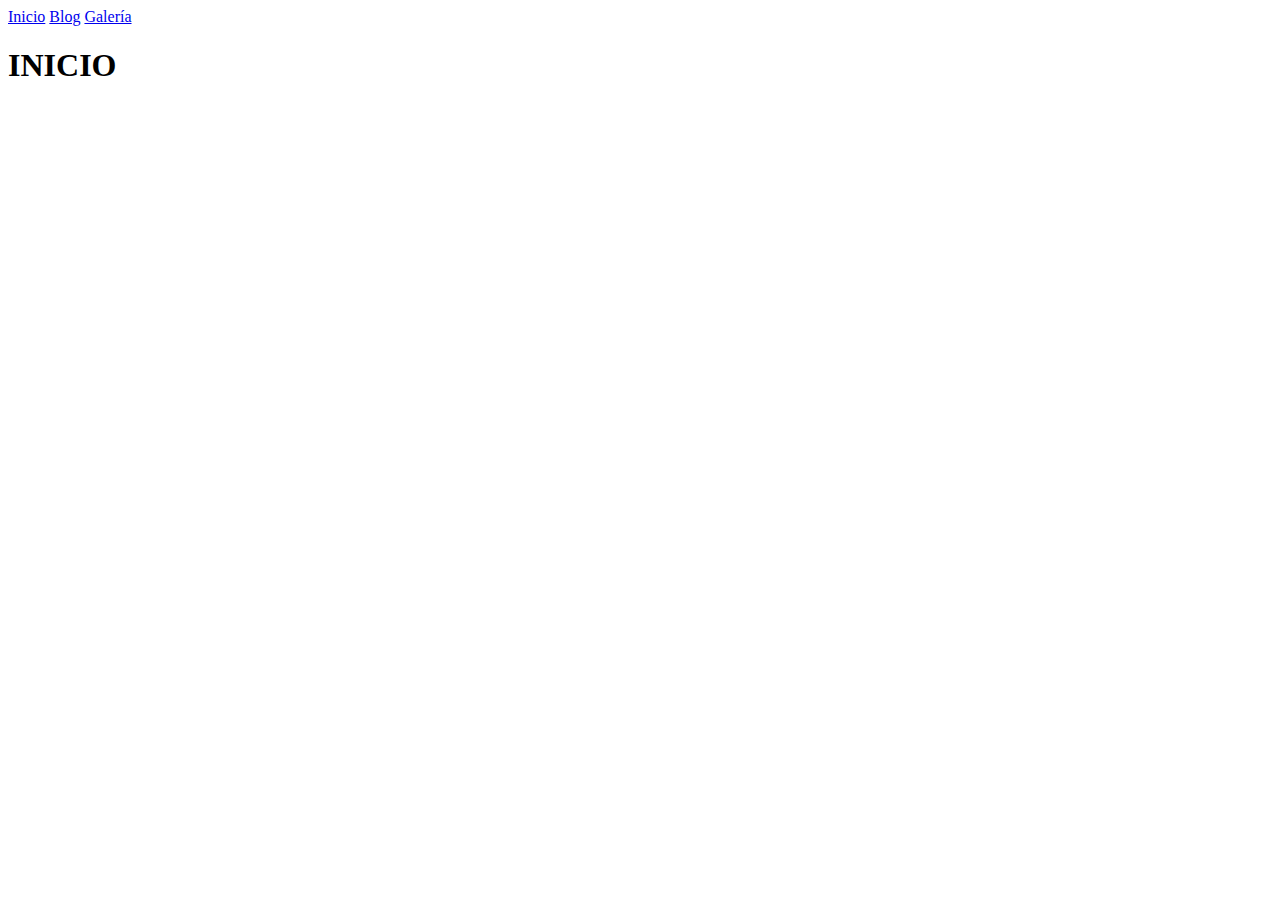
<file: 4-enlaces/index.html>
<!DOCTYPE html>
<html lang="en">
<head>
    <meta charset="UTF-8">
    <meta name="viewport" content="width=device-width, initial-scale=1.0">
    <title>Rutas y enlaces</title>
</head>
<body>
    <header> 
        <nav> 
          <a href="index.html">Inicio</a>
          <a href="blog/blog.html">Blog</a>
          <a href="galeria.html">Galería</a>
        </nav>
      </header>
      
      <h1>INICIO</h1>
</body>
</html>
</file>
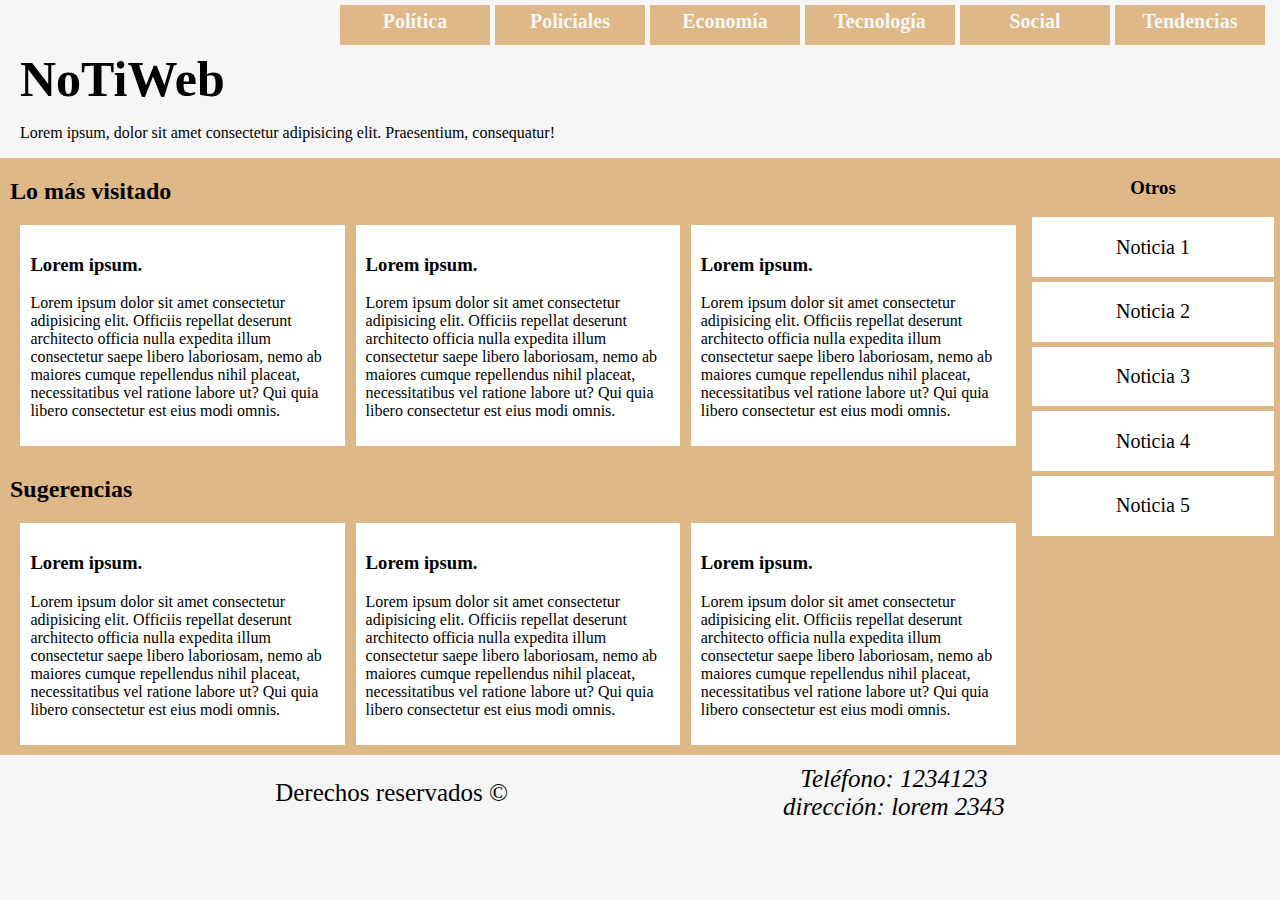
<file: first-web/index.html>
<!DOCTYPE html>
<html lang="en">
  <head>
    <meta charset="UTF-8" />
    <meta name="viewport" content="width=device-width, initial-scale=1.0" />
    <title>Web de Noticias</title>
    <link rel="stylesheet" href="style.css" />
  </head>
  <body>
    <nav >
      <a href="#">Política</a>
      <a href="#">Policiales</a>
      <a href="#">Economía</a>
      <a href="#">Tecnología</a>
      <a href="#">Social</a>
      <a href="#">Tendencias</a>
    </nav>
    <header>
      <h1>NoTiWeb</h1>
      <p>
        Lorem ipsum, dolor sit amet consectetur adipisicing elit. Praesentium,
        consequatur!
      </p>
    </header>

    <div class="container-main">
      <div class="container-content">
        <h2>Lo más visitado</h2>
        <main>
          <section class="content-news">
            <article>
              <h3>Lorem ipsum.</h3>
              <p>
                Lorem ipsum dolor sit amet consectetur adipisicing elit.
                Officiis repellat deserunt architecto officia nulla expedita
                illum consectetur saepe libero laboriosam, nemo ab maiores
                cumque repellendus nihil placeat, necessitatibus vel ratione
                labore ut? Qui quia libero consectetur est eius modi omnis.
              </p>
            </article>

            <article>
              <h3>Lorem ipsum.</h3>
              <p>
                Lorem ipsum dolor sit amet consectetur adipisicing elit.
                Officiis repellat deserunt architecto officia nulla expedita
                illum consectetur saepe libero laboriosam, nemo ab maiores
                cumque repellendus nihil placeat, necessitatibus vel ratione
                labore ut? Qui quia libero consectetur est eius modi omnis.
              </p>
            </article>

            <article>
              <h3>Lorem ipsum.</h3>
              <p>
                Lorem ipsum dolor sit amet consectetur adipisicing elit.
                Officiis repellat deserunt architecto officia nulla expedita
                illum consectetur saepe libero laboriosam, nemo ab maiores
                cumque repellendus nihil placeat, necessitatibus vel ratione
                labore ut? Qui quia libero consectetur est eius modi omnis.
              </p>
            </article>
          </section>
        </main>
        <h2>Sugerencias</h2>
        <section class="content-news">
          
          <article>
            <h3>Lorem ipsum.</h3>
            <p>
              Lorem ipsum dolor sit amet consectetur adipisicing elit. Officiis
              repellat deserunt architecto officia nulla expedita illum
              consectetur saepe libero laboriosam, nemo ab maiores cumque
              repellendus nihil placeat, necessitatibus vel ratione labore ut?
              Qui quia libero consectetur est eius modi omnis.
            </p>
          </article>

          <article>
            <h3>Lorem ipsum.</h3>
            <p>
              Lorem ipsum dolor sit amet consectetur adipisicing elit. Officiis
              repellat deserunt architecto officia nulla expedita illum
              consectetur saepe libero laboriosam, nemo ab maiores cumque
              repellendus nihil placeat, necessitatibus vel ratione labore ut?
              Qui quia libero consectetur est eius modi omnis.
            </p>
          </article>

          <article>
            <h3>Lorem ipsum.</h3>
            <p>
              Lorem ipsum dolor sit amet consectetur adipisicing elit. Officiis
              repellat deserunt architecto officia nulla expedita illum
              consectetur saepe libero laboriosam, nemo ab maiores cumque
              repellendus nihil placeat, necessitatibus vel ratione labore ut?
              Qui quia libero consectetur est eius modi omnis.
            </p>
          </article>
        </section>
      </div>
      <!--end container content-->
      <aside>
        <h3>Otros</h3>
        <ul>
          <li><a href="#">Noticia 1</a></li>
          <li><a href="#">Noticia 2</a></li>
          <li><a href="#">Noticia 3</a></li>
          <li><a href="#">Noticia 4</a></li>
          <li><a href="#">Noticia 5</a></li>
        </ul>
      </aside>
    </div>
    <!--end container main-->

    <footer>
      <p>Derechos reservados &copy;</p>
      <address>
        <p>Teléfono: 1234123</p>
        <p>dirección: lorem 2343</p>
      </address>
    </footer>
  </body>
</html>
</file>
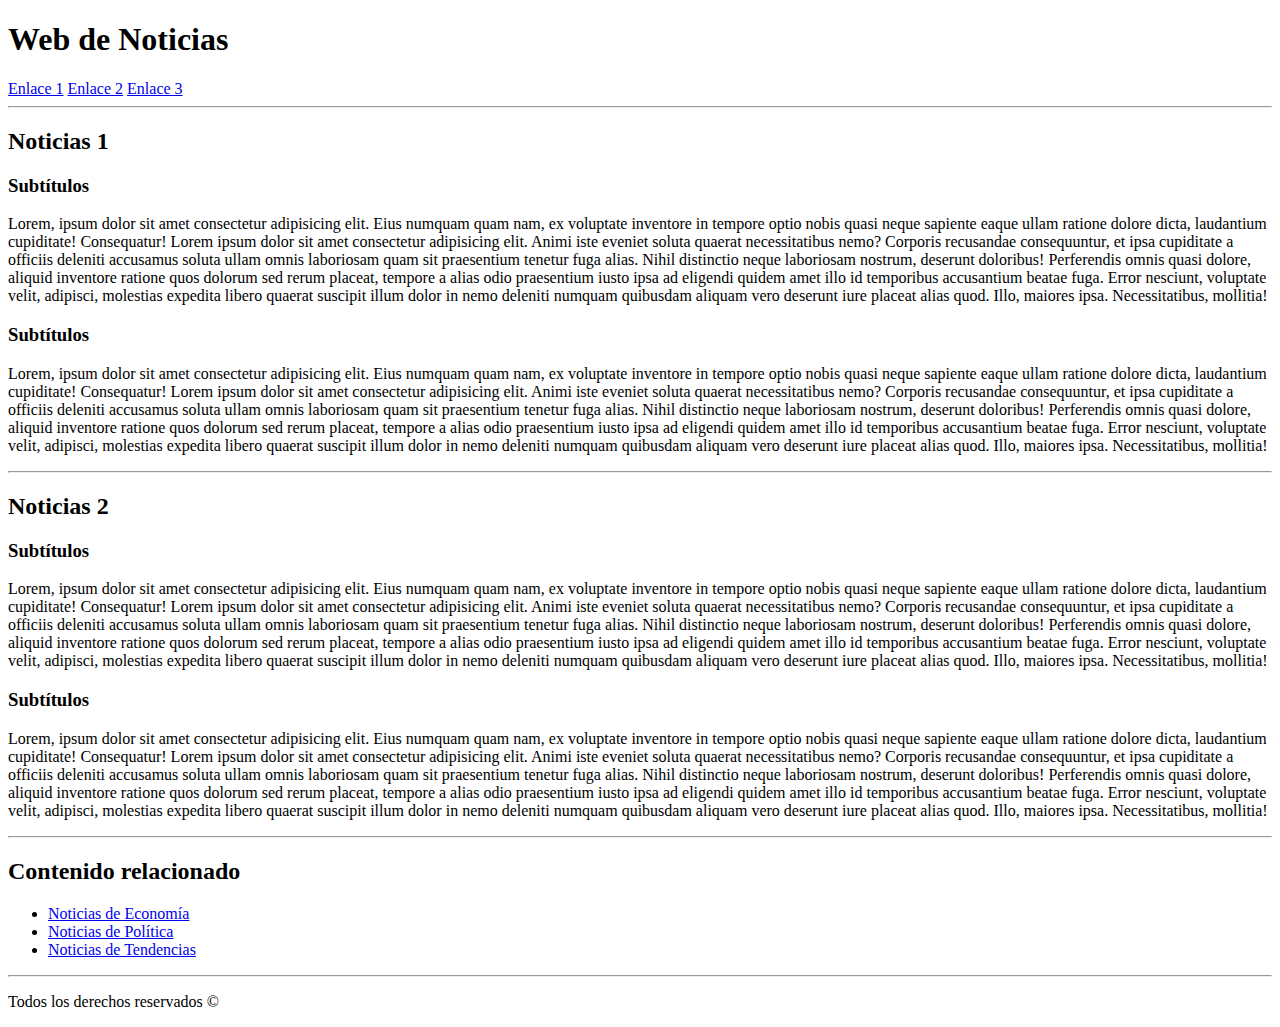
<file: 1-tag-de-seccion.html>
<!DOCTYPE html>
<html lang="es">
<head>
    <meta charset="UTF-8">
    <meta name="viewport" content="width=device-width, initial-scale=1.0">
    <title>Etiquetas de Sección</title>
    <link rel="stylesheet" href="">
</head>
<body>
    <header>
        <h1>Web de Noticias</h1>
        <nav>
            <a href="#">Enlace 1</a>
            <a href="#">Enlace 2</a>
            <a href="#">Enlace 3</a>
        </nav>
    </header>
    <hr>
    <article>
        <h2>Noticias 1</h2>
        <section>
            <h3>Subtítulos</h3>
            <p>
                Lorem, ipsum dolor sit amet consectetur adipisicing elit. Eius numquam quam nam, ex voluptate inventore in tempore optio nobis quasi neque sapiente eaque ullam ratione dolore dicta, laudantium cupiditate! Consequatur! Lorem ipsum dolor sit amet consectetur adipisicing elit. Animi iste eveniet soluta quaerat necessitatibus nemo? Corporis recusandae consequuntur, et ipsa cupiditate a officiis deleniti accusamus soluta ullam omnis laboriosam quam sit praesentium tenetur fuga alias. Nihil distinctio neque laboriosam nostrum, deserunt doloribus! Perferendis omnis quasi dolore, aliquid inventore ratione quos dolorum sed rerum placeat, tempore a alias odio praesentium iusto ipsa ad eligendi quidem amet illo id temporibus accusantium beatae fuga. Error nesciunt, voluptate velit, adipisci, molestias expedita libero quaerat suscipit illum dolor in nemo deleniti numquam quibusdam aliquam vero deserunt iure placeat alias quod. Illo, maiores ipsa. Necessitatibus, mollitia!
            </p>   
        </section>
        
        <section>
            <h3>Subtítulos</h3>
            <p>
                Lorem, ipsum dolor sit amet consectetur adipisicing elit. Eius numquam quam nam, ex voluptate inventore in tempore optio nobis quasi neque sapiente eaque ullam ratione dolore dicta, laudantium cupiditate! Consequatur! Lorem ipsum dolor sit amet consectetur adipisicing elit. Animi iste eveniet soluta quaerat necessitatibus nemo? Corporis recusandae consequuntur, et ipsa cupiditate a officiis deleniti accusamus soluta ullam omnis laboriosam quam sit praesentium tenetur fuga alias. Nihil distinctio neque laboriosam nostrum, deserunt doloribus! Perferendis omnis quasi dolore, aliquid inventore ratione quos dolorum sed rerum placeat, tempore a alias odio praesentium iusto ipsa ad eligendi quidem amet illo id temporibus accusantium beatae fuga. Error nesciunt, voluptate velit, adipisci, molestias expedita libero quaerat suscipit illum dolor in nemo deleniti numquam quibusdam aliquam vero deserunt iure placeat alias quod. Illo, maiores ipsa. Necessitatibus, mollitia!
            </p>    
        </section>
    </article>
    <hr>
    <article>
        <h2>Noticias 2</h2>
        <section>
            <h3>Subtítulos</h3>
            <p>
                Lorem, ipsum dolor sit amet consectetur adipisicing elit. Eius numquam quam nam, ex voluptate inventore in tempore optio nobis quasi neque sapiente eaque ullam ratione dolore dicta, laudantium cupiditate! Consequatur! Lorem ipsum dolor sit amet consectetur adipisicing elit. Animi iste eveniet soluta quaerat necessitatibus nemo? Corporis recusandae consequuntur, et ipsa cupiditate a officiis deleniti accusamus soluta ullam omnis laboriosam quam sit praesentium tenetur fuga alias. Nihil distinctio neque laboriosam nostrum, deserunt doloribus! Perferendis omnis quasi dolore, aliquid inventore ratione quos dolorum sed rerum placeat, tempore a alias odio praesentium iusto ipsa ad eligendi quidem amet illo id temporibus accusantium beatae fuga. Error nesciunt, voluptate velit, adipisci, molestias expedita libero quaerat suscipit illum dolor in nemo deleniti numquam quibusdam aliquam vero deserunt iure placeat alias quod. Illo, maiores ipsa. Necessitatibus, mollitia!
            </p>         
        </section>
        
        <section>
            <h3>Subtítulos</h3>
            <p>
                Lorem, ipsum dolor sit amet consectetur adipisicing elit. Eius numquam quam nam, ex voluptate inventore in tempore optio nobis quasi neque sapiente eaque ullam ratione dolore dicta, laudantium cupiditate! Consequatur! Lorem ipsum dolor sit amet consectetur adipisicing elit. Animi iste eveniet soluta quaerat necessitatibus nemo? Corporis recusandae consequuntur, et ipsa cupiditate a officiis deleniti accusamus soluta ullam omnis laboriosam quam sit praesentium tenetur fuga alias. Nihil distinctio neque laboriosam nostrum, deserunt doloribus! Perferendis omnis quasi dolore, aliquid inventore ratione quos dolorum sed rerum placeat, tempore a alias odio praesentium iusto ipsa ad eligendi quidem amet illo id temporibus accusantium beatae fuga. Error nesciunt, voluptate velit, adipisci, molestias expedita libero quaerat suscipit illum dolor in nemo deleniti numquam quibusdam aliquam vero deserunt iure placeat alias quod. Illo, maiores ipsa. Necessitatibus, mollitia!
            </p>            
        </section>
    </article>

    <hr>
    
    <aside>
        <h2>Contenido relacionado</h2>
        <nav>
            <ul>
                <li>
                    <a href="#">Noticias de Economía</a>
                </li>
                <li>
                    <a href="#">Noticias de Política</a>
                </li>
                <li>
                    <a href="#">Noticias de Tendencias</a>
                </li>
            </ul>
        </nav>
    </aside>

    <hr>

    <footer>
        <p>Todos los derechos reservados &copy;</p>
    </footer>
</body>
</html>
</file>
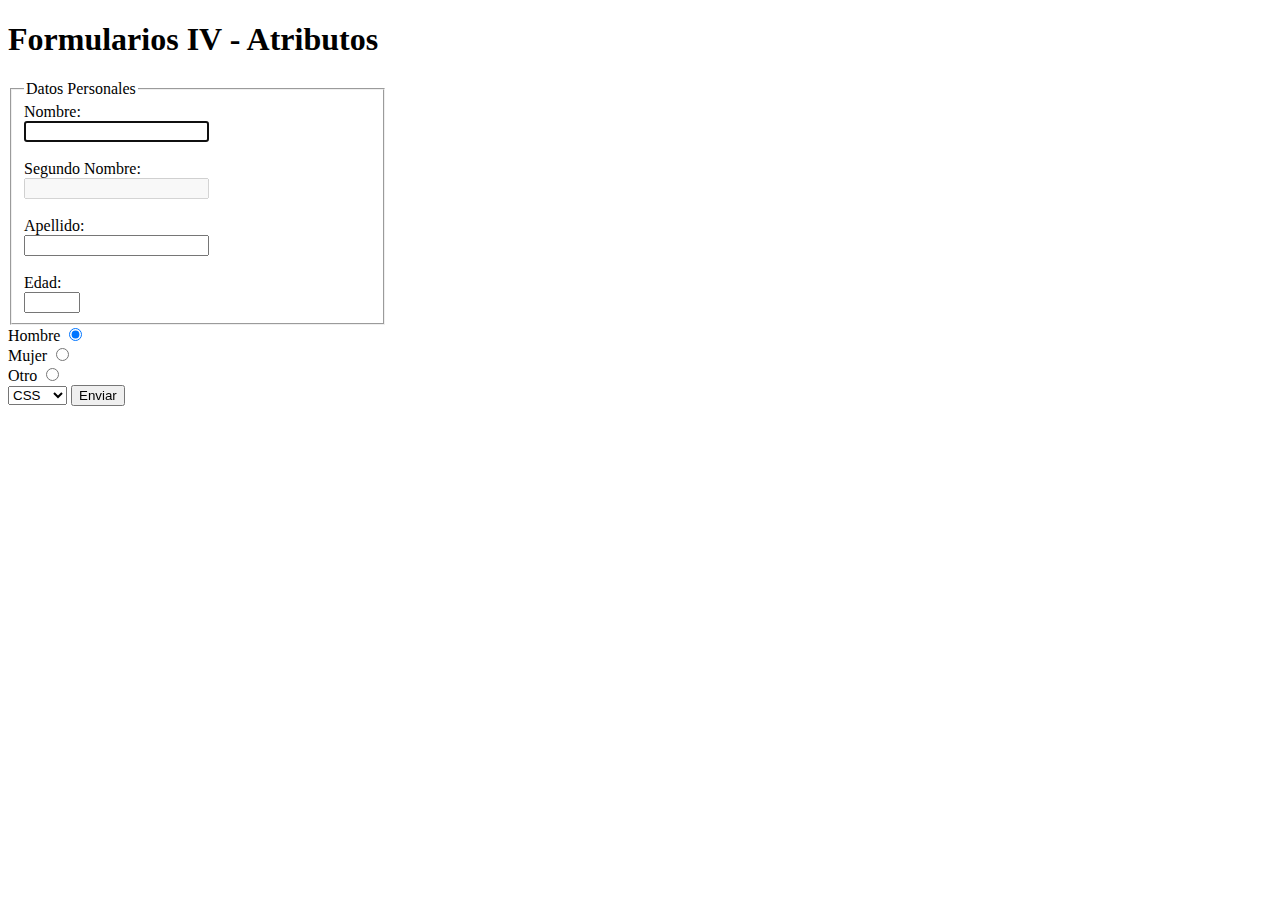
<file: 10-formularios-4.html>
<!DOCTYPE html>
<html lang="es">
<head>
    <meta charset="UTF-8">
    <meta name="viewport" content="width=device-width, initial-scale=1.0">
    <title>Formularios IV</title>
    <style>
        form {
            width: 30%;
        }
        fieldset input { 
            display: block;
        }
    </style>
</head>
<body>
    <h1>Formularios IV - Atributos</h1>

    <form action="#" autocomplete="off">
        <fieldset>
            <legend>Datos Personales</legend>
            <label for="name">Nombre:</label> 
            <input type="text" id="name" maxlength="5" required autofocus>
             <!-- required (necesario)  | autofocus hace foco en un campo.-->
            <br>
            <label for="second-name">Segundo Nombre:</label> 
            <input type="text" id="second-name" disabled>
            <br>
            <label for="lastname">Apellido:</label> 
            <input type="text" id="lastname" minlength="4">
            <!-- disabled (desabilitar) -->
            <br>
            <label for="age">Edad:</label> 
            <input type="number" id="age" min="18" max="20">
        </fieldset>
        <label for="man">Hombre</label>
        <input type="radio" name="sex" id="man" checked> 
        <!-- cheked deja seleccionado un valor por defector siempre que se recargue la página -->
        <br>
        <label for="woman">Mujer</label>
        <input type="radio" name="sex" id="woman">
        <br>
        <label for="otro">Otro</label>
        <input type="radio" name="sex" id="otro">
        <br>
        <select name="languages" id="">
            <option value="html">HTML</option>
            <option value="css" selected>CSS</option>
            <!-- selected deja seleccionado un valor por defecto -->
            <option value="js">JS</option>
        </select>
        <button>Enviar</button>
    </form>
</body>
</html>
</file>
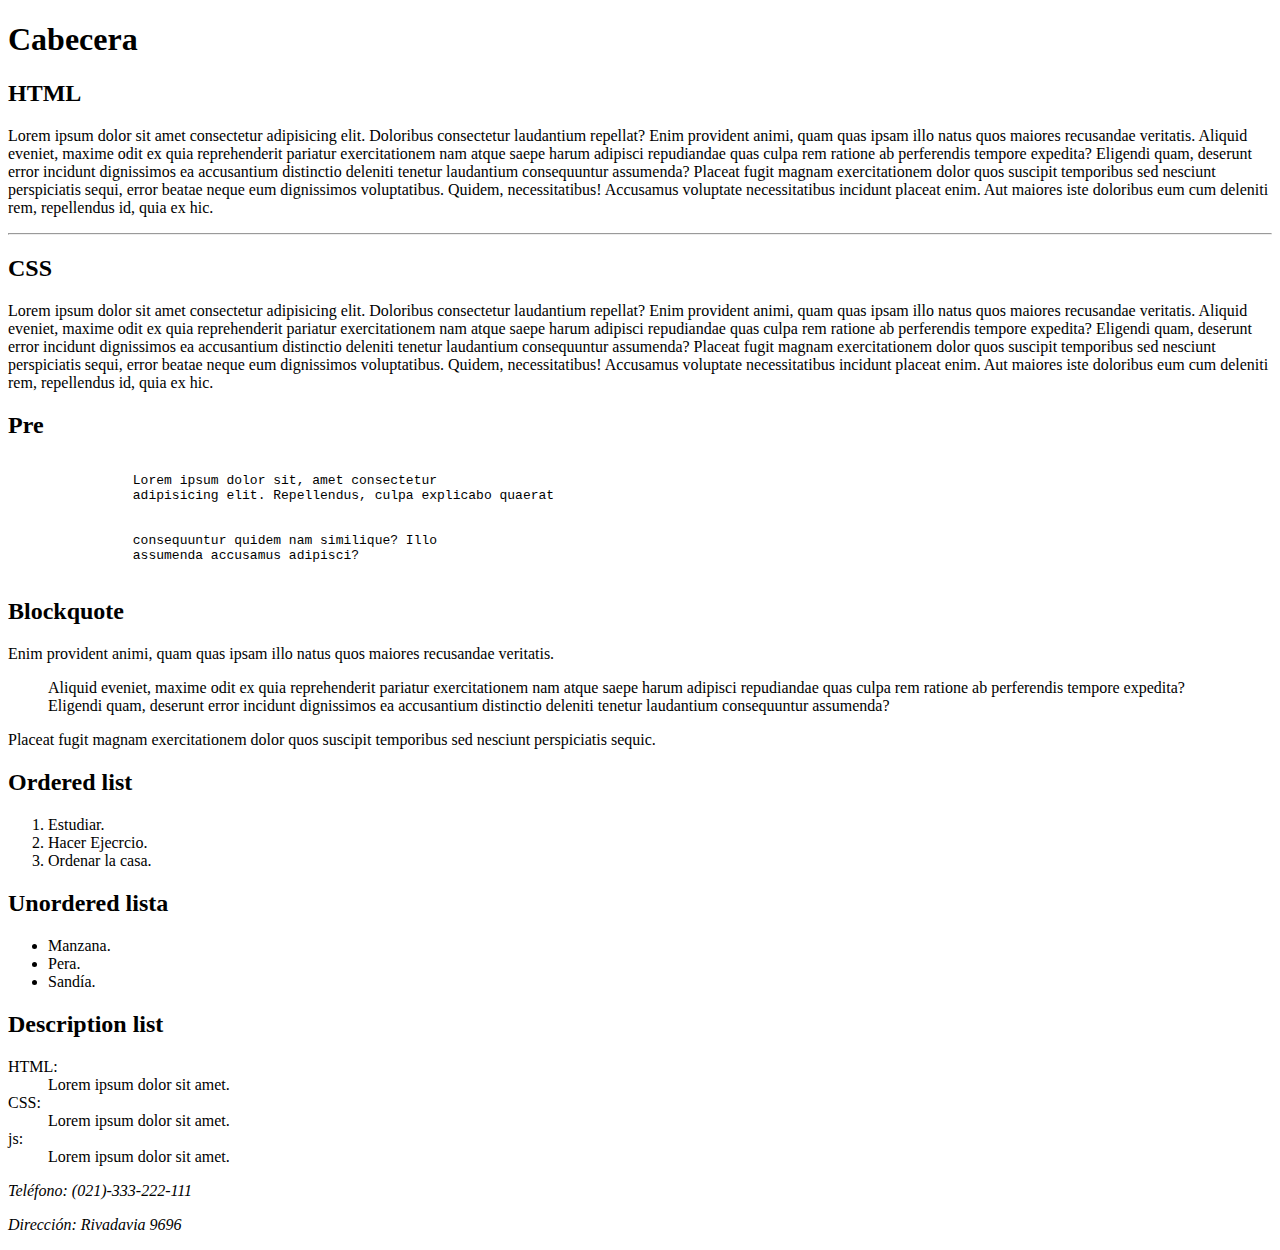
<file: 2-agrupación-de-contenido.html>
<!DOCTYPE html>
<html lang="en">
<head>
    <meta charset="UTF-8">
    <meta name="viewport" content="width=device-width, initial-scale=1.0">
    <title>Agrupación de contenido</title>
</head>
<body>
    <header>
        <!-- Todo el contenido de nuestra cabezera, banner, merú de navegación, etc. -->
        <h1>Cabecera</h1>
    </header>
    
    <main> <!-- contenido principal de la página -->
        <h2>HTML</h2>
        <p>
            Lorem ipsum dolor sit amet consectetur adipisicing elit. Doloribus consectetur laudantium repellat? Enim provident animi, quam quas ipsam illo natus quos maiores recusandae veritatis. Aliquid eveniet, maxime odit ex quia reprehenderit pariatur exercitationem nam atque saepe harum adipisci repudiandae quas culpa rem ratione ab perferendis tempore expedita? Eligendi quam, deserunt error incidunt dignissimos ea accusantium distinctio deleniti tenetur laudantium consequuntur assumenda? Placeat fugit magnam exercitationem dolor quos suscipit temporibus sed nesciunt perspiciatis sequi, error beatae neque eum dignissimos voluptatibus. Quidem, necessitatibus! Accusamus voluptate necessitatibus incidunt placeat enim. Aut maiores iste doloribus eum cum deleniti rem, repellendus id, quia ex hic.
        </p>
        <hr>
        <h2>CSS</h2>
        <p>
            Lorem ipsum dolor sit amet consectetur adipisicing elit. Doloribus consectetur laudantium repellat? Enim provident animi, quam quas ipsam illo natus quos maiores recusandae veritatis. Aliquid eveniet, maxime odit ex quia reprehenderit pariatur exercitationem nam atque saepe harum adipisci repudiandae quas culpa rem ratione ab perferendis tempore expedita? Eligendi quam, deserunt error incidunt dignissimos ea accusantium distinctio deleniti tenetur laudantium consequuntur assumenda? Placeat fugit magnam exercitationem dolor quos suscipit temporibus sed nesciunt perspiciatis sequi, error beatae neque eum dignissimos voluptatibus. Quidem, necessitatibus! Accusamus voluptate necessitatibus incidunt placeat enim. Aut maiores iste doloribus eum cum deleniti rem, repellendus id, quia ex hic.
        </p>
        
        <h2>Pre</h2>
        <p>
            <!-- pre: Datos preformateado. -->
            <pre> 
                Lorem ipsum dolor sit, amet consectetur 
                adipisicing elit. Repellendus, culpa explicabo quaerat 


                consequuntur quidem nam similique? Illo 
                assumenda accusamus adipisci?
            </pre>
        </p>
        
        <h2>Blockquote</h2>
        <p>
           Enim provident animi, quam quas ipsam illo natus quos maiores recusandae veritatis. 
            <blockquote> <!--Cita de varias lineas-->
                Aliquid eveniet, maxime odit ex quia reprehenderit pariatur exercitationem nam atque saepe harum adipisci repudiandae quas culpa rem ratione ab perferendis tempore expedita? <br> Eligendi quam, deserunt error incidunt dignissimos ea accusantium distinctio deleniti tenetur laudantium consequuntur assumenda? 
            </blockquote>
            Placeat fugit magnam exercitationem dolor quos suscipit temporibus sed nesciunt perspiciatis sequic.
        </p>
        
        <h2>Ordered list</h2>
        <ol>
            <li>Estudiar.</li>
            <li>Hacer Ejecrcio.</li>
            <li>Ordenar la casa.</li>
        </ol>

        <h2>Unordered lista</h2>
        <ul>
            <li>Manzana.</li>
            <li>Pera.</li>
            <li>Sandía.</li>
        </ul>

        <h2>Description list</h2>
        <dl>
            <dt>HTML:</dt>
            <dd>Lorem ipsum dolor sit amet.</dd>

            <dt>CSS:</dt>
            <dd>Lorem ipsum dolor sit amet.</dd>

            <dt>js:</dt>
            <dd>Lorem ipsum dolor sit amet.</dd>
        </dl>

        <footer>
            <address>
                <p>Teléfono: (021)-333-222-111</p>
                <p>Dirección: Rivadavia 9696</p>
            </address>
        </footer>
    </main>
</body>
</html>
</file>
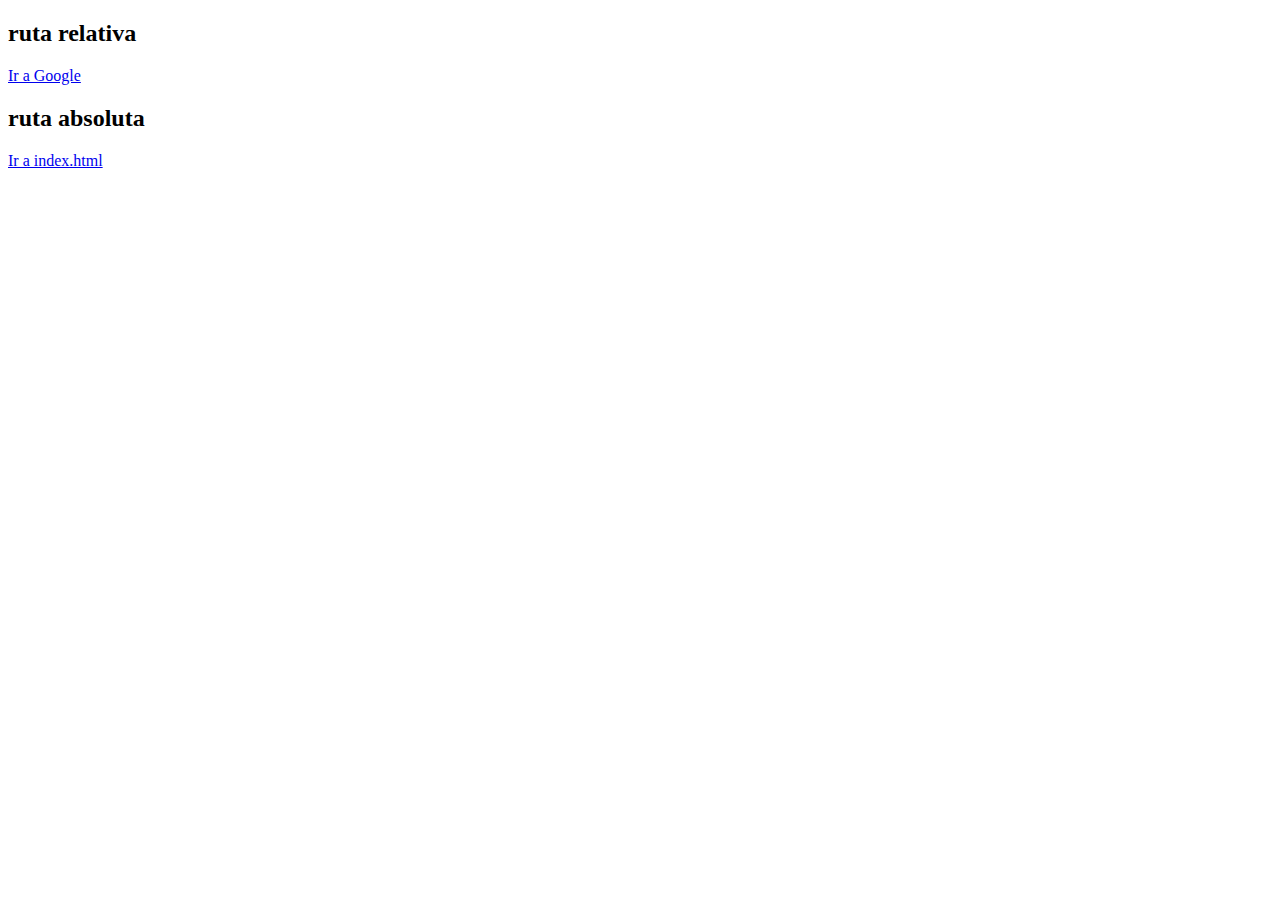
<file: 4-tipos-de-rutas.html>
<!DOCTYPE html>
<html lang="en">
<head>
    <meta charset="UTF-8">
    <meta name="viewport" content="width=device-width, initial-scale=1.0">
    <title>Tipos de rutas</title>
</head>
<body>
    <nav>
        <h2>ruta relativa</h2>
        <a href="https://www.google.com" target="_blank">Ir a Google</a>
        <h2>ruta absoluta</h2>
        <a href="4-enlaces/index.html">Ir a index.html</a>
    </nav>
</body>
</html>
</file>
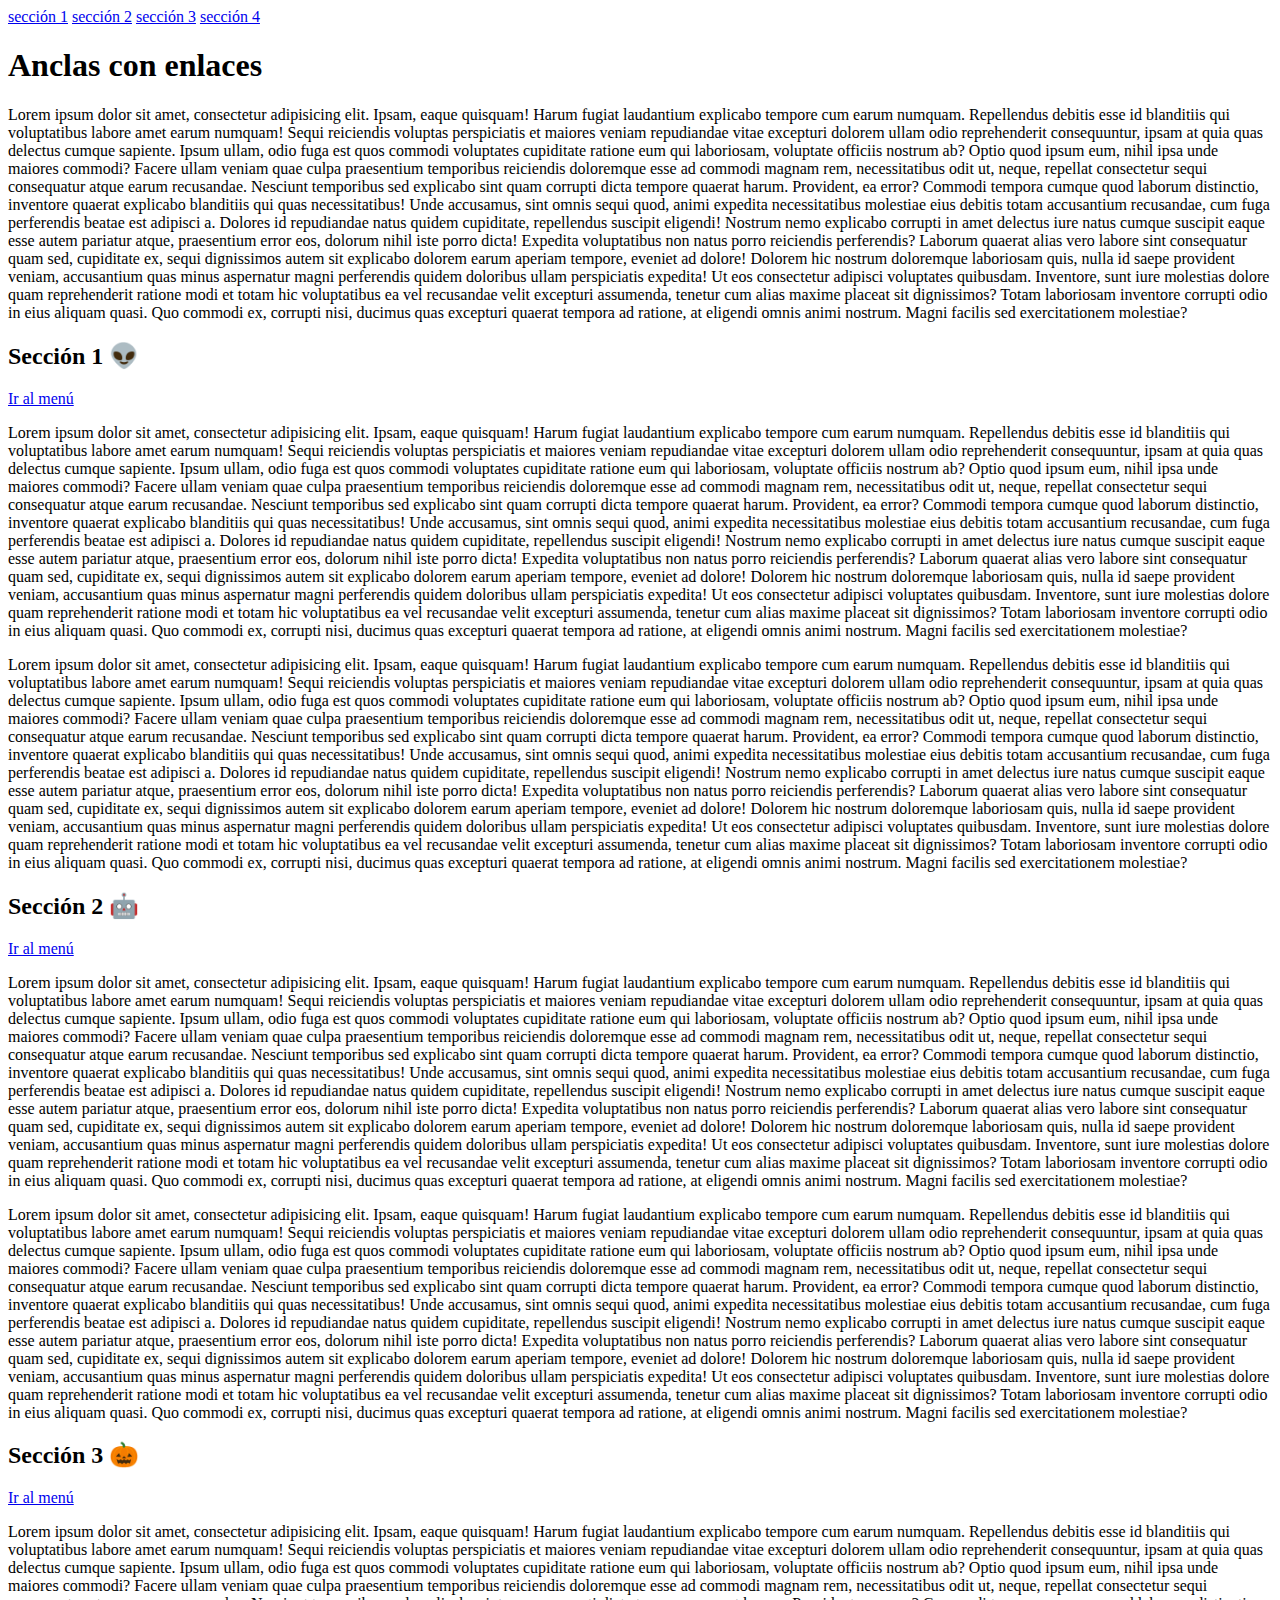
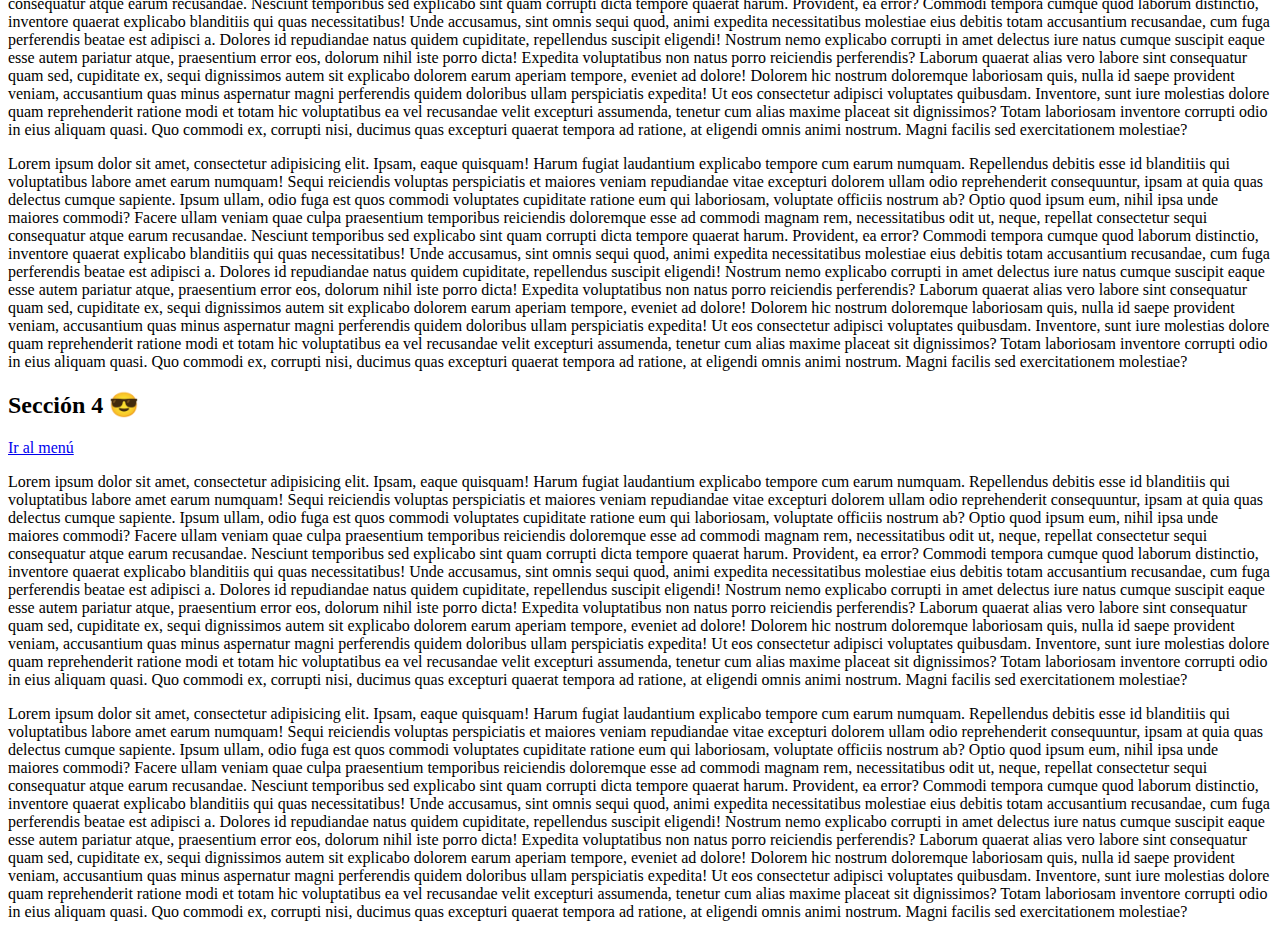
<file: 5-anclas.html>
<!DOCTYPE html>
<html lang="en">
<head>
    <meta charset="UTF-8">
    <meta name="viewport" content="width=device-width, initial-scale=1.0">
    <title>Anclas en html</title>
</head>
<body>
    <header>
        <nav id="nav">
            <a href="#section-1">sección 1</a>
            <a href="#section-2">sección 2</a>
            <a href="#section-3">sección 3</a>
            <a href="#section-4">sección 4</a>
        </nav>
    </header>
    <h1>Anclas con enlaces</h1>
    <p>Lorem ipsum dolor sit amet, consectetur adipisicing elit. Ipsam, eaque quisquam! Harum fugiat laudantium explicabo tempore cum earum numquam. Repellendus debitis esse id blanditiis qui voluptatibus labore amet earum numquam! Sequi reiciendis voluptas perspiciatis et maiores veniam repudiandae vitae excepturi dolorem ullam odio reprehenderit consequuntur, ipsam at quia quas delectus cumque sapiente. Ipsum ullam, odio fuga est quos commodi voluptates cupiditate ratione eum qui laboriosam, voluptate officiis nostrum ab? Optio quod ipsum eum, nihil ipsa unde maiores commodi? Facere ullam veniam quae culpa praesentium temporibus reiciendis doloremque esse ad commodi magnam rem, necessitatibus odit ut, neque, repellat consectetur sequi consequatur atque earum recusandae. Nesciunt temporibus sed explicabo sint quam corrupti dicta tempore quaerat harum. Provident, ea error? Commodi tempora cumque quod laborum distinctio, inventore quaerat explicabo blanditiis qui quas necessitatibus! Unde accusamus, sint omnis sequi quod, animi expedita necessitatibus molestiae eius debitis totam accusantium recusandae, cum fuga perferendis beatae est adipisci a. Dolores id repudiandae natus quidem cupiditate, repellendus suscipit eligendi! Nostrum nemo explicabo corrupti in amet delectus iure natus cumque suscipit eaque esse autem pariatur atque, praesentium error eos, dolorum nihil iste porro dicta! Expedita voluptatibus non natus porro reiciendis perferendis? Laborum quaerat alias vero labore sint consequatur quam sed, cupiditate ex, sequi dignissimos autem sit explicabo dolorem earum aperiam tempore, eveniet ad dolore! Dolorem hic nostrum doloremque laboriosam quis, nulla id saepe provident veniam, accusantium quas minus aspernatur magni perferendis quidem doloribus ullam perspiciatis expedita! Ut eos consectetur adipisci voluptates quibusdam. Inventore, sunt iure molestias dolore quam reprehenderit ratione modi et totam hic voluptatibus ea vel recusandae velit excepturi assumenda, tenetur cum alias maxime placeat sit dignissimos? Totam laboriosam inventore corrupti odio in eius aliquam quasi. Quo commodi ex, corrupti nisi, ducimus quas excepturi quaerat tempora ad ratione, at eligendi omnis animi nostrum. Magni facilis sed exercitationem molestiae?</p>
    <section>
        <h2 id="section-1">Sección 1 👽</h2>
        <a href="#nav">Ir al menú</a>
        <p>Lorem ipsum dolor sit amet, consectetur adipisicing elit. Ipsam, eaque quisquam! Harum fugiat laudantium explicabo tempore cum earum numquam. Repellendus debitis esse id blanditiis qui voluptatibus labore amet earum numquam! Sequi reiciendis voluptas perspiciatis et maiores veniam repudiandae vitae excepturi dolorem ullam odio reprehenderit consequuntur, ipsam at quia quas delectus cumque sapiente. Ipsum ullam, odio fuga est quos commodi voluptates cupiditate ratione eum qui laboriosam, voluptate officiis nostrum ab? Optio quod ipsum eum, nihil ipsa unde maiores commodi? Facere ullam veniam quae culpa praesentium temporibus reiciendis doloremque esse ad commodi magnam rem, necessitatibus odit ut, neque, repellat consectetur sequi consequatur atque earum recusandae. Nesciunt temporibus sed explicabo sint quam corrupti dicta tempore quaerat harum. Provident, ea error? Commodi tempora cumque quod laborum distinctio, inventore quaerat explicabo blanditiis qui quas necessitatibus! Unde accusamus, sint omnis sequi quod, animi expedita necessitatibus molestiae eius debitis totam accusantium recusandae, cum fuga perferendis beatae est adipisci a. Dolores id repudiandae natus quidem cupiditate, repellendus suscipit eligendi! Nostrum nemo explicabo corrupti in amet delectus iure natus cumque suscipit eaque esse autem pariatur atque, praesentium error eos, dolorum nihil iste porro dicta! Expedita voluptatibus non natus porro reiciendis perferendis? Laborum quaerat alias vero labore sint consequatur quam sed, cupiditate ex, sequi dignissimos autem sit explicabo dolorem earum aperiam tempore, eveniet ad dolore! Dolorem hic nostrum doloremque laboriosam quis, nulla id saepe provident veniam, accusantium quas minus aspernatur magni perferendis quidem doloribus ullam perspiciatis expedita! Ut eos consectetur adipisci voluptates quibusdam. Inventore, sunt iure molestias dolore quam reprehenderit ratione modi et totam hic voluptatibus ea vel recusandae velit excepturi assumenda, tenetur cum alias maxime placeat sit dignissimos? Totam laboriosam inventore corrupti odio in eius aliquam quasi. Quo commodi ex, corrupti nisi, ducimus quas excepturi quaerat tempora ad ratione, at eligendi omnis animi nostrum. Magni facilis sed exercitationem molestiae?</p>
        <p>Lorem ipsum dolor sit amet, consectetur adipisicing elit. Ipsam, eaque quisquam! Harum fugiat laudantium explicabo tempore cum earum numquam. Repellendus debitis esse id blanditiis qui voluptatibus labore amet earum numquam! Sequi reiciendis voluptas perspiciatis et maiores veniam repudiandae vitae excepturi dolorem ullam odio reprehenderit consequuntur, ipsam at quia quas delectus cumque sapiente. Ipsum ullam, odio fuga est quos commodi voluptates cupiditate ratione eum qui laboriosam, voluptate officiis nostrum ab? Optio quod ipsum eum, nihil ipsa unde maiores commodi? Facere ullam veniam quae culpa praesentium temporibus reiciendis doloremque esse ad commodi magnam rem, necessitatibus odit ut, neque, repellat consectetur sequi consequatur atque earum recusandae. Nesciunt temporibus sed explicabo sint quam corrupti dicta tempore quaerat harum. Provident, ea error? Commodi tempora cumque quod laborum distinctio, inventore quaerat explicabo blanditiis qui quas necessitatibus! Unde accusamus, sint omnis sequi quod, animi expedita necessitatibus molestiae eius debitis totam accusantium recusandae, cum fuga perferendis beatae est adipisci a. Dolores id repudiandae natus quidem cupiditate, repellendus suscipit eligendi! Nostrum nemo explicabo corrupti in amet delectus iure natus cumque suscipit eaque esse autem pariatur atque, praesentium error eos, dolorum nihil iste porro dicta! Expedita voluptatibus non natus porro reiciendis perferendis? Laborum quaerat alias vero labore sint consequatur quam sed, cupiditate ex, sequi dignissimos autem sit explicabo dolorem earum aperiam tempore, eveniet ad dolore! Dolorem hic nostrum doloremque laboriosam quis, nulla id saepe provident veniam, accusantium quas minus aspernatur magni perferendis quidem doloribus ullam perspiciatis expedita! Ut eos consectetur adipisci voluptates quibusdam. Inventore, sunt iure molestias dolore quam reprehenderit ratione modi et totam hic voluptatibus ea vel recusandae velit excepturi assumenda, tenetur cum alias maxime placeat sit dignissimos? Totam laboriosam inventore corrupti odio in eius aliquam quasi. Quo commodi ex, corrupti nisi, ducimus quas excepturi quaerat tempora ad ratione, at eligendi omnis animi nostrum. Magni facilis sed exercitationem molestiae?</p>

    </section>

    <section>
        <h2 id="section-2">Sección 2 🤖</h2>
        <a href="#nav">Ir al menú</a>

        <p>Lorem ipsum dolor sit amet, consectetur adipisicing elit. Ipsam, eaque quisquam! Harum fugiat laudantium explicabo tempore cum earum numquam. Repellendus debitis esse id blanditiis qui voluptatibus labore amet earum numquam! Sequi reiciendis voluptas perspiciatis et maiores veniam repudiandae vitae excepturi dolorem ullam odio reprehenderit consequuntur, ipsam at quia quas delectus cumque sapiente. Ipsum ullam, odio fuga est quos commodi voluptates cupiditate ratione eum qui laboriosam, voluptate officiis nostrum ab? Optio quod ipsum eum, nihil ipsa unde maiores commodi? Facere ullam veniam quae culpa praesentium temporibus reiciendis doloremque esse ad commodi magnam rem, necessitatibus odit ut, neque, repellat consectetur sequi consequatur atque earum recusandae. Nesciunt temporibus sed explicabo sint quam corrupti dicta tempore quaerat harum. Provident, ea error? Commodi tempora cumque quod laborum distinctio, inventore quaerat explicabo blanditiis qui quas necessitatibus! Unde accusamus, sint omnis sequi quod, animi expedita necessitatibus molestiae eius debitis totam accusantium recusandae, cum fuga perferendis beatae est adipisci a. Dolores id repudiandae natus quidem cupiditate, repellendus suscipit eligendi! Nostrum nemo explicabo corrupti in amet delectus iure natus cumque suscipit eaque esse autem pariatur atque, praesentium error eos, dolorum nihil iste porro dicta! Expedita voluptatibus non natus porro reiciendis perferendis? Laborum quaerat alias vero labore sint consequatur quam sed, cupiditate ex, sequi dignissimos autem sit explicabo dolorem earum aperiam tempore, eveniet ad dolore! Dolorem hic nostrum doloremque laboriosam quis, nulla id saepe provident veniam, accusantium quas minus aspernatur magni perferendis quidem doloribus ullam perspiciatis expedita! Ut eos consectetur adipisci voluptates quibusdam. Inventore, sunt iure molestias dolore quam reprehenderit ratione modi et totam hic voluptatibus ea vel recusandae velit excepturi assumenda, tenetur cum alias maxime placeat sit dignissimos? Totam laboriosam inventore corrupti odio in eius aliquam quasi. Quo commodi ex, corrupti nisi, ducimus quas excepturi quaerat tempora ad ratione, at eligendi omnis animi nostrum. Magni facilis sed exercitationem molestiae?</p>

        <p>Lorem ipsum dolor sit amet, consectetur adipisicing elit. Ipsam, eaque quisquam! Harum fugiat laudantium explicabo tempore cum earum numquam. Repellendus debitis esse id blanditiis qui voluptatibus labore amet earum numquam! Sequi reiciendis voluptas perspiciatis et maiores veniam repudiandae vitae excepturi dolorem ullam odio reprehenderit consequuntur, ipsam at quia quas delectus cumque sapiente. Ipsum ullam, odio fuga est quos commodi voluptates cupiditate ratione eum qui laboriosam, voluptate officiis nostrum ab? Optio quod ipsum eum, nihil ipsa unde maiores commodi? Facere ullam veniam quae culpa praesentium temporibus reiciendis doloremque esse ad commodi magnam rem, necessitatibus odit ut, neque, repellat consectetur sequi consequatur atque earum recusandae. Nesciunt temporibus sed explicabo sint quam corrupti dicta tempore quaerat harum. Provident, ea error? Commodi tempora cumque quod laborum distinctio, inventore quaerat explicabo blanditiis qui quas necessitatibus! Unde accusamus, sint omnis sequi quod, animi expedita necessitatibus molestiae eius debitis totam accusantium recusandae, cum fuga perferendis beatae est adipisci a. Dolores id repudiandae natus quidem cupiditate, repellendus suscipit eligendi! Nostrum nemo explicabo corrupti in amet delectus iure natus cumque suscipit eaque esse autem pariatur atque, praesentium error eos, dolorum nihil iste porro dicta! Expedita voluptatibus non natus porro reiciendis perferendis? Laborum quaerat alias vero labore sint consequatur quam sed, cupiditate ex, sequi dignissimos autem sit explicabo dolorem earum aperiam tempore, eveniet ad dolore! Dolorem hic nostrum doloremque laboriosam quis, nulla id saepe provident veniam, accusantium quas minus aspernatur magni perferendis quidem doloribus ullam perspiciatis expedita! Ut eos consectetur adipisci voluptates quibusdam. Inventore, sunt iure molestias dolore quam reprehenderit ratione modi et totam hic voluptatibus ea vel recusandae velit excepturi assumenda, tenetur cum alias maxime placeat sit dignissimos? Totam laboriosam inventore corrupti odio in eius aliquam quasi. Quo commodi ex, corrupti nisi, ducimus quas excepturi quaerat tempora ad ratione, at eligendi omnis animi nostrum. Magni facilis sed exercitationem molestiae?</p>

        
    </section>

    <section>
        <h2 id="section-3">Sección 3 🎃</h2>
        <a href="#nav">Ir al menú</a>

        <p>Lorem ipsum dolor sit amet, consectetur adipisicing elit. Ipsam, eaque quisquam! Harum fugiat laudantium explicabo tempore cum earum numquam. Repellendus debitis esse id blanditiis qui voluptatibus labore amet earum numquam! Sequi reiciendis voluptas perspiciatis et maiores veniam repudiandae vitae excepturi dolorem ullam odio reprehenderit consequuntur, ipsam at quia quas delectus cumque sapiente. Ipsum ullam, odio fuga est quos commodi voluptates cupiditate ratione eum qui laboriosam, voluptate officiis nostrum ab? Optio quod ipsum eum, nihil ipsa unde maiores commodi? Facere ullam veniam quae culpa praesentium temporibus reiciendis doloremque esse ad commodi magnam rem, necessitatibus odit ut, neque, repellat consectetur sequi consequatur atque earum recusandae. Nesciunt temporibus sed explicabo sint quam corrupti dicta tempore quaerat harum. Provident, ea error? Commodi tempora cumque quod laborum distinctio, inventore quaerat explicabo blanditiis qui quas necessitatibus! Unde accusamus, sint omnis sequi quod, animi expedita necessitatibus molestiae eius debitis totam accusantium recusandae, cum fuga perferendis beatae est adipisci a. Dolores id repudiandae natus quidem cupiditate, repellendus suscipit eligendi! Nostrum nemo explicabo corrupti in amet delectus iure natus cumque suscipit eaque esse autem pariatur atque, praesentium error eos, dolorum nihil iste porro dicta! Expedita voluptatibus non natus porro reiciendis perferendis? Laborum quaerat alias vero labore sint consequatur quam sed, cupiditate ex, sequi dignissimos autem sit explicabo dolorem earum aperiam tempore, eveniet ad dolore! Dolorem hic nostrum doloremque laboriosam quis, nulla id saepe provident veniam, accusantium quas minus aspernatur magni perferendis quidem doloribus ullam perspiciatis expedita! Ut eos consectetur adipisci voluptates quibusdam. Inventore, sunt iure molestias dolore quam reprehenderit ratione modi et totam hic voluptatibus ea vel recusandae velit excepturi assumenda, tenetur cum alias maxime placeat sit dignissimos? Totam laboriosam inventore corrupti odio in eius aliquam quasi. Quo commodi ex, corrupti nisi, ducimus quas excepturi quaerat tempora ad ratione, at eligendi omnis animi nostrum. Magni facilis sed exercitationem molestiae?</p>

        <p>Lorem ipsum dolor sit amet, consectetur adipisicing elit. Ipsam, eaque quisquam! Harum fugiat laudantium explicabo tempore cum earum numquam. Repellendus debitis esse id blanditiis qui voluptatibus labore amet earum numquam! Sequi reiciendis voluptas perspiciatis et maiores veniam repudiandae vitae excepturi dolorem ullam odio reprehenderit consequuntur, ipsam at quia quas delectus cumque sapiente. Ipsum ullam, odio fuga est quos commodi voluptates cupiditate ratione eum qui laboriosam, voluptate officiis nostrum ab? Optio quod ipsum eum, nihil ipsa unde maiores commodi? Facere ullam veniam quae culpa praesentium temporibus reiciendis doloremque esse ad commodi magnam rem, necessitatibus odit ut, neque, repellat consectetur sequi consequatur atque earum recusandae. Nesciunt temporibus sed explicabo sint quam corrupti dicta tempore quaerat harum. Provident, ea error? Commodi tempora cumque quod laborum distinctio, inventore quaerat explicabo blanditiis qui quas necessitatibus! Unde accusamus, sint omnis sequi quod, animi expedita necessitatibus molestiae eius debitis totam accusantium recusandae, cum fuga perferendis beatae est adipisci a. Dolores id repudiandae natus quidem cupiditate, repellendus suscipit eligendi! Nostrum nemo explicabo corrupti in amet delectus iure natus cumque suscipit eaque esse autem pariatur atque, praesentium error eos, dolorum nihil iste porro dicta! Expedita voluptatibus non natus porro reiciendis perferendis? Laborum quaerat alias vero labore sint consequatur quam sed, cupiditate ex, sequi dignissimos autem sit explicabo dolorem earum aperiam tempore, eveniet ad dolore! Dolorem hic nostrum doloremque laboriosam quis, nulla id saepe provident veniam, accusantium quas minus aspernatur magni perferendis quidem doloribus ullam perspiciatis expedita! Ut eos consectetur adipisci voluptates quibusdam. Inventore, sunt iure molestias dolore quam reprehenderit ratione modi et totam hic voluptatibus ea vel recusandae velit excepturi assumenda, tenetur cum alias maxime placeat sit dignissimos? Totam laboriosam inventore corrupti odio in eius aliquam quasi. Quo commodi ex, corrupti nisi, ducimus quas excepturi quaerat tempora ad ratione, at eligendi omnis animi nostrum. Magni facilis sed exercitationem molestiae?</p>
    </section>

    <section>
        <h2 id="section-4">Sección 4 😎</h2>
        <a href="#nav">Ir al menú</a>

        <p>Lorem ipsum dolor sit amet, consectetur adipisicing elit. Ipsam, eaque quisquam! Harum fugiat laudantium explicabo tempore cum earum numquam. Repellendus debitis esse id blanditiis qui voluptatibus labore amet earum numquam! Sequi reiciendis voluptas perspiciatis et maiores veniam repudiandae vitae excepturi dolorem ullam odio reprehenderit consequuntur, ipsam at quia quas delectus cumque sapiente. Ipsum ullam, odio fuga est quos commodi voluptates cupiditate ratione eum qui laboriosam, voluptate officiis nostrum ab? Optio quod ipsum eum, nihil ipsa unde maiores commodi? Facere ullam veniam quae culpa praesentium temporibus reiciendis doloremque esse ad commodi magnam rem, necessitatibus odit ut, neque, repellat consectetur sequi consequatur atque earum recusandae. Nesciunt temporibus sed explicabo sint quam corrupti dicta tempore quaerat harum. Provident, ea error? Commodi tempora cumque quod laborum distinctio, inventore quaerat explicabo blanditiis qui quas necessitatibus! Unde accusamus, sint omnis sequi quod, animi expedita necessitatibus molestiae eius debitis totam accusantium recusandae, cum fuga perferendis beatae est adipisci a. Dolores id repudiandae natus quidem cupiditate, repellendus suscipit eligendi! Nostrum nemo explicabo corrupti in amet delectus iure natus cumque suscipit eaque esse autem pariatur atque, praesentium error eos, dolorum nihil iste porro dicta! Expedita voluptatibus non natus porro reiciendis perferendis? Laborum quaerat alias vero labore sint consequatur quam sed, cupiditate ex, sequi dignissimos autem sit explicabo dolorem earum aperiam tempore, eveniet ad dolore! Dolorem hic nostrum doloremque laboriosam quis, nulla id saepe provident veniam, accusantium quas minus aspernatur magni perferendis quidem doloribus ullam perspiciatis expedita! Ut eos consectetur adipisci voluptates quibusdam. Inventore, sunt iure molestias dolore quam reprehenderit ratione modi et totam hic voluptatibus ea vel recusandae velit excepturi assumenda, tenetur cum alias maxime placeat sit dignissimos? Totam laboriosam inventore corrupti odio in eius aliquam quasi. Quo commodi ex, corrupti nisi, ducimus quas excepturi quaerat tempora ad ratione, at eligendi omnis animi nostrum. Magni facilis sed exercitationem molestiae?</p>

        <p>Lorem ipsum dolor sit amet, consectetur adipisicing elit. Ipsam, eaque quisquam! Harum fugiat laudantium explicabo tempore cum earum numquam. Repellendus debitis esse id blanditiis qui voluptatibus labore amet earum numquam! Sequi reiciendis voluptas perspiciatis et maiores veniam repudiandae vitae excepturi dolorem ullam odio reprehenderit consequuntur, ipsam at quia quas delectus cumque sapiente. Ipsum ullam, odio fuga est quos commodi voluptates cupiditate ratione eum qui laboriosam, voluptate officiis nostrum ab? Optio quod ipsum eum, nihil ipsa unde maiores commodi? Facere ullam veniam quae culpa praesentium temporibus reiciendis doloremque esse ad commodi magnam rem, necessitatibus odit ut, neque, repellat consectetur sequi consequatur atque earum recusandae. Nesciunt temporibus sed explicabo sint quam corrupti dicta tempore quaerat harum. Provident, ea error? Commodi tempora cumque quod laborum distinctio, inventore quaerat explicabo blanditiis qui quas necessitatibus! Unde accusamus, sint omnis sequi quod, animi expedita necessitatibus molestiae eius debitis totam accusantium recusandae, cum fuga perferendis beatae est adipisci a. Dolores id repudiandae natus quidem cupiditate, repellendus suscipit eligendi! Nostrum nemo explicabo corrupti in amet delectus iure natus cumque suscipit eaque esse autem pariatur atque, praesentium error eos, dolorum nihil iste porro dicta! Expedita voluptatibus non natus porro reiciendis perferendis? Laborum quaerat alias vero labore sint consequatur quam sed, cupiditate ex, sequi dignissimos autem sit explicabo dolorem earum aperiam tempore, eveniet ad dolore! Dolorem hic nostrum doloremque laboriosam quis, nulla id saepe provident veniam, accusantium quas minus aspernatur magni perferendis quidem doloribus ullam perspiciatis expedita! Ut eos consectetur adipisci voluptates quibusdam. Inventore, sunt iure molestias dolore quam reprehenderit ratione modi et totam hic voluptatibus ea vel recusandae velit excepturi assumenda, tenetur cum alias maxime placeat sit dignissimos? Totam laboriosam inventore corrupti odio in eius aliquam quasi. Quo commodi ex, corrupti nisi, ducimus quas excepturi quaerat tempora ad ratione, at eligendi omnis animi nostrum. Magni facilis sed exercitationem molestiae?</p>
    </section>
</body>
</html>
</file>
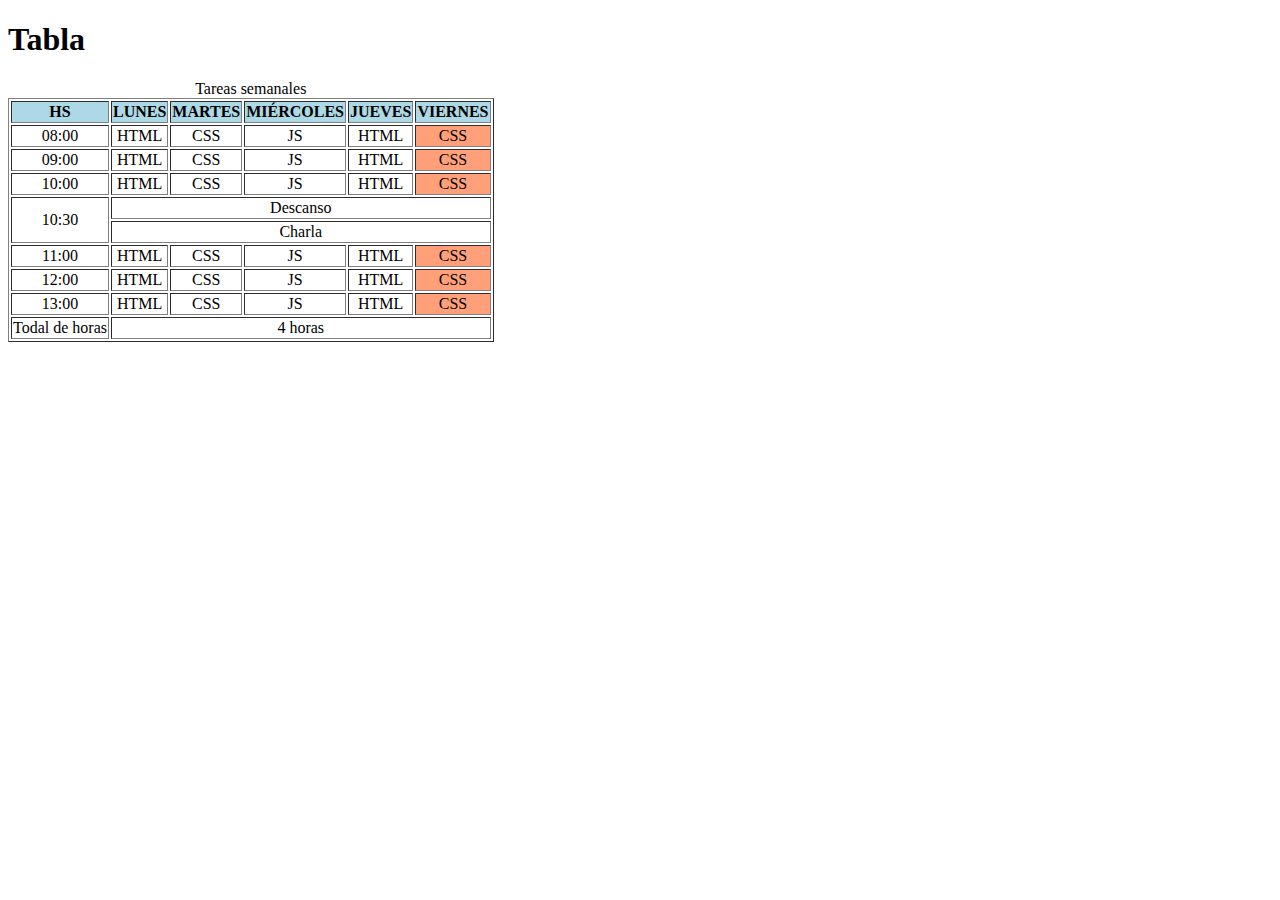
<file: 6-tablas.html>
<!DOCTYPE html>
<html lang="en">
<head>
    <meta charset="UTF-8">
    <meta name="viewport" content="width=device-width, initial-scale=1.0">
    <title>Tablas</title>
    <style>
        table {
            text-align: center;
        }
        th {
            background: lightblue;
        }
        .col-color {
            background: lightsalmon;
        }
    </style>
</head>
<body>
    <h1>Tabla</h1>

    <table border="1">
        <!-- titulo de la página -->
        <caption>Tareas semanales</caption>
        <!-- agrupar columnas -->
        <colgroup>
            <col span="5">
            <col class="col-color">
        </colgroup>
        <thead> 
            <!-- Cabeceras de la tabla -->
            <tr>
                <!-- fila 1 y las celdas de cada cabecera -->
                <th>HS</th>
                <th>LUNES</th>
                <th>MARTES</th>
                <th>MIÉRCOLES</th>
                <th>JUEVES</th>
                <th>VIERNES</th>
            </tr>
        </thead>
        <tbody>
            <!-- Cuerpo de la tabla -->
            <tr>
                <!-- fila 2 y sus celdas -->
                <td>08:00</td>
                <td>HTML</td>
                <td>CSS</td>
                <td>JS</td>
                <td>HTML</td>
                <td>CSS</td>
            </tr>
            <tr>
                <td>09:00</td>
                <td>HTML</td>
                <td>CSS</td>
                <td>JS</td>
                <td>HTML</td>
                <td>CSS</td>
            </tr>
            <tr>
                <td>10:00</td>
                <td>HTML</td>
                <td>CSS</td>
                <td>JS</td>
                <td>HTML</td>
                <td>CSS</td>
            </tr>
            <tr>
                <td rowspan="2">10:30</td>
                <td colspan="5">Descanso</td>
            </tr>
            <tr>
                <td colspan="5">Charla</td>
            </tr>
            <tr>
                <td>11:00</td>
                <td>HTML</td>
                <td>CSS</td>
                <td>JS</td>
                <td>HTML</td>
                <td>CSS</td>
            </tr>
            <tr>
                <td>12:00</td>
                <td>HTML</td>
                <td>CSS</td>
                <td>JS</td>
                <td>HTML</td>
                <td>CSS</td>
            </tr><tr>
                <td>13:00</td>
                <td>HTML</td>
                <td>CSS</td>
                <td>JS</td>
                <td>HTML</td>
                <td>CSS</td>
            </tr>
            <tfoot>
                <tr>
                    <td>Todal de horas</td>
                    <td colspan="5"> 4 horas</td>
                </tr>
            </tfoot>
        </tbody>
    </table>
</body>
</html>
</file>
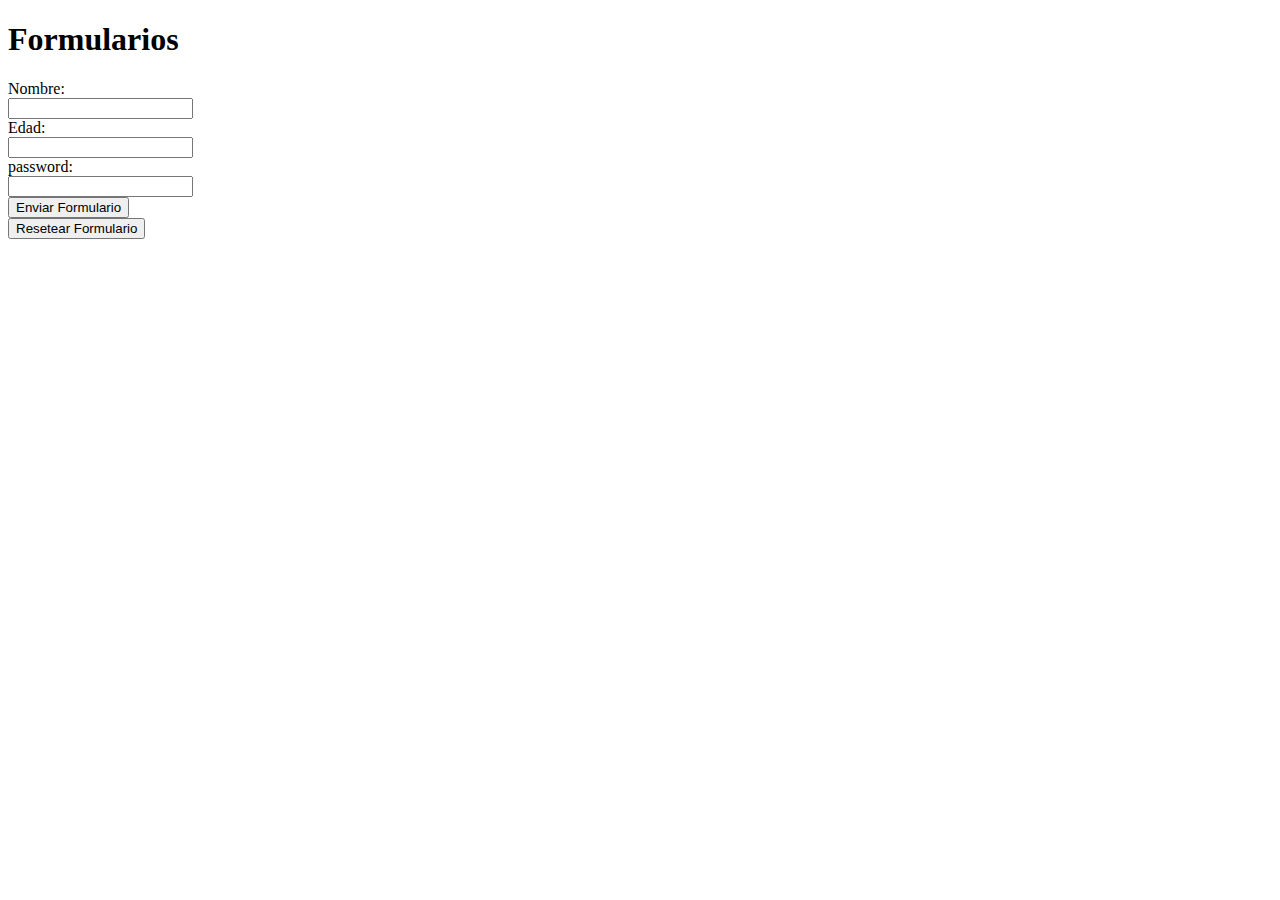
<file: 7-formularios-1.html>
<!DOCTYPE html>
<html lang="en">
<head>
    <meta charset="UTF-8">
    <meta name="viewport" content="width=device-width, initial-scale=1.0">
    <title>Formularios html 1</title>
    <style>
        label, input {
            display: block;
        }
    </style>
</head>
<body>
    <h1>Formularios</h1>
    <form action="#">
        <label for="nombre">Nombre:</label>
        <!-- for="nombre" se vincula con id="nombre" -->
        <input type="text" id="nombre">

        <label for="age">Edad:</label>
        <input type="number" id="age">

        <label for="pass">password:</label>
        <input type="password" id="pass">

        <button>Enviar Formulario</button>
        <input type="reset" value="Resetear Formulario">
    </form>
</body>
</html>
</file>
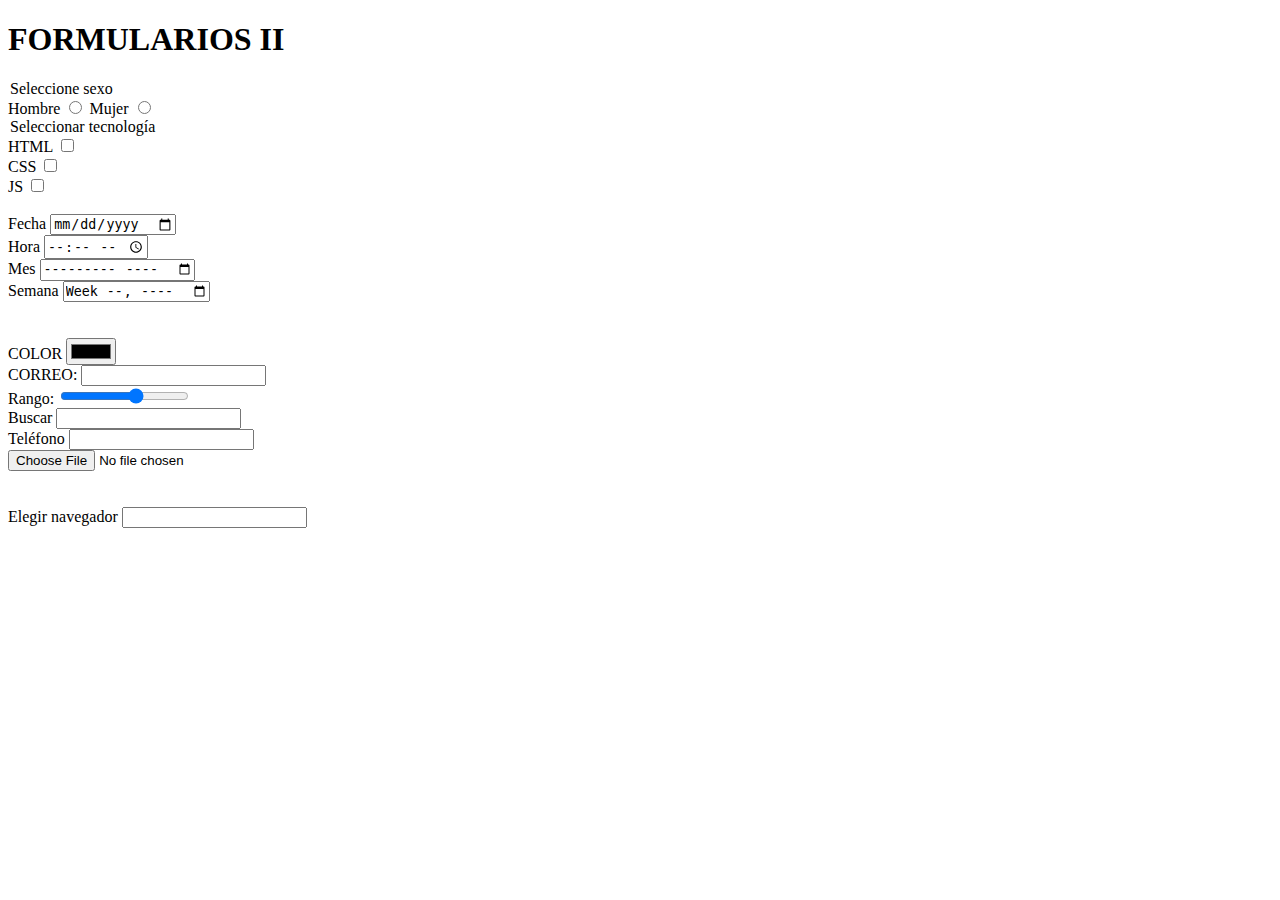
<file: 8-formularios-2.html>
<!DOCTYPE html>
<html lang="es">
<head>
    <meta charset="UTF-8">
    <meta name="viewport" content="width=device-width, initial-scale=1.0">
    <title>Formularios II</title>
</head>
<body>
    <header>
        <h1>FORMULARIOS II</h1>
    </header>
    <form action="#">
        <legend>Seleccione sexo</legend>
        <label for="man">Hombre</label>
        <input type="radio" name="sex" id="man">
        <label for="woman">Mujer</label>
        <input type="radio" name="sex" id="woman">
        <!-- Al poner el atributo name="sex" en ambos inputs, lo que hacemos es agruparlos en un mismo grupo y esto permite que sólo se pueda seleccionar uno a la vez-->

        <!-- los legend nos permite diferenciar un contenido de otro -->
        <legend>Seleccionar tecnología</legend>
        <label for="html">HTML</label>
        <input type="checkbox" name="tech" id="html"> <br>
        <label for="css">CSS</label>
        <input type="checkbox" name="tech" id="css"> <br>
        <label for="js">JS</label> 
        <input type="checkbox" name="tech" id="js">
        <!-- Los checkbox, a diferencia de lo radio, si pueden ser utilizados para seleccionar varias opciones a la vez -->
        <br>
        <br>
        <label for="date">Fecha</label>
        <input type="date" name="" id="date"> <br>
        <label for="time">Hora</label>
        <input type="time" name="" id="time"> <br>
        <label for="month">Mes</label>
        <input type="month" name="" id="month"> <br>
        <label for="week">Semana</label>
        <input type="week" name="" id="week"> <br>
        <br>
        <br>
        <label for="color">COLOR</label>
        <input type="color" name="" id="color"> <br>
        <label for="correo">CORREO: </label>
        <input type="email" id="correo"> <br>
        <label for="rango">Rango: </label>
        <input type="range" id="rango" min="0" max="50" step="10"> <br>
        <label for="sr">Buscar</label>
        <input type="search" id="sr"> <br>
        <label for="tl">Teléfono</label>
        <input type="tel" id="tl">
    </form>

    <form action="#" enctype="multipart/form-data">
        <input type="file" name="" id="archivo">
        <!-- Con js se le puede dar más utilidad -->
    </form>
    <br> <br>
    <form action="#">
        <label for="browsers">Elegir navegador</label>
        <input list="browsers" name="browsers">
        <datalist id="browsers">
            <option value="Chrome">
            <option value="Firefox">
            <option value="IE">
            <option value="Safari">
        </datalist>
    </form>
</body>
</html>
</file>
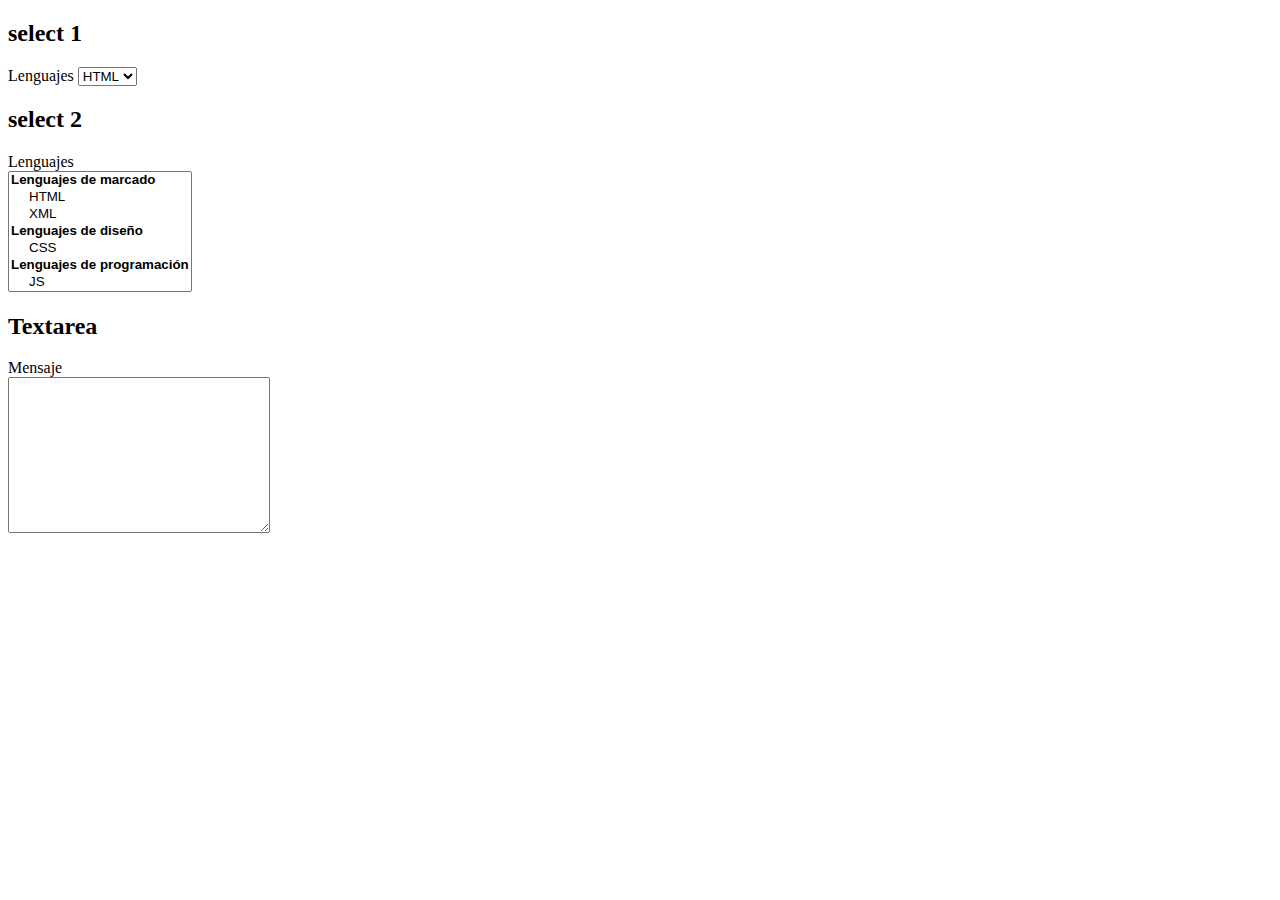
<file: 9-formularios-3.html>
<!DOCTYPE html>
<html lang="es">
<head>
    <meta charset="UTF-8">
    <meta name="viewport" content="width=device-width, initial-scale=1.0">
    <title>Formularios III</title>
</head>
<body>
    <h2>select 1</h2>

    <form action="#">
        <label for="languages">Lenguajes</label>
        <select  id="languages">
            <option value="html">HTML</option>
            <option value="css">CSS</option>
            <option value="js">JS</option>
        </select>
    </form>

    <h2>select 2</h2>

    <form action="#">
        <label for="languages2">Lenguajes</label>
        <br>
        <select size="7" multiple id="languages2">
            <optgroup label="Lenguajes de marcado">
                <option value="html">HTML</option>
                <option value="xml">XML</option>
            </optgroup>
            <optgroup label="Lenguajes de diseño">
                <option value="css">CSS</option>
            </optgroup> 
            <optgroup label="Lenguajes de programación">
                <option value="js">JS</option>
            </optgroup>            
        </select>
    </form>
    <h2>Textarea</h2>
    <form action="#">
        <label for="msj">Mensaje</label> <br>
        <textarea name="mensaje" id="msj" cols="30" rows="10"></textarea>
    </form>
</body>
</html>
</file>
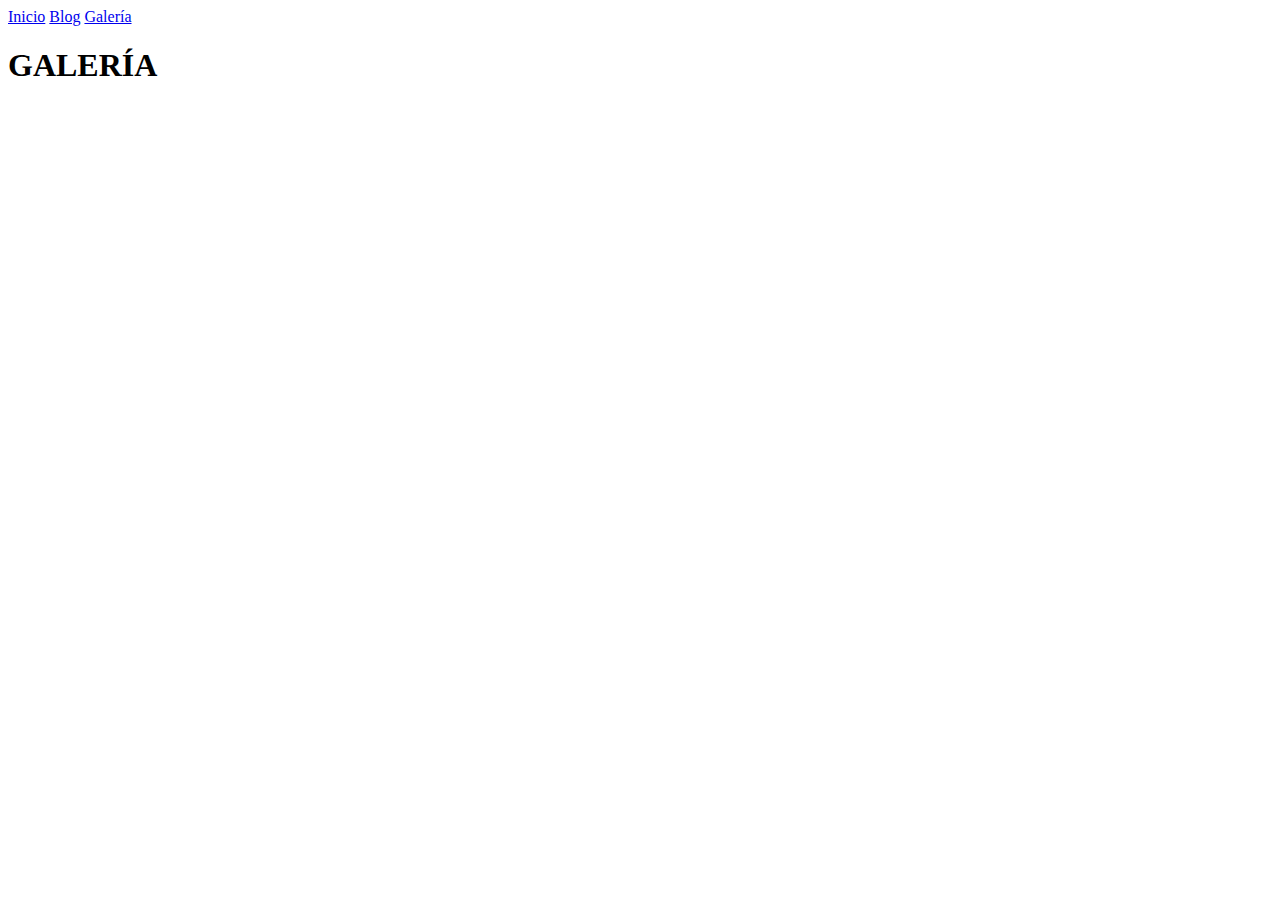
<file: 4-enlaces/galeria.html>
<!DOCTYPE html>
<html lang="en">
<head>
    <meta charset="UTF-8">
    <meta name="viewport" content="width=device-width, initial-scale=1.0">
    <title>GALERÍA</title>
</head>
<body>
    <header> 
        <nav> 
          <a href="index.html">Inicio</a>
          <a href="blog/blog.html">Blog</a>
          <a href="galeria.html">Galería</a>
        </nav>
      </header>
      
      <h1>GALERÍA</h1>
</body>
</html>
</file>
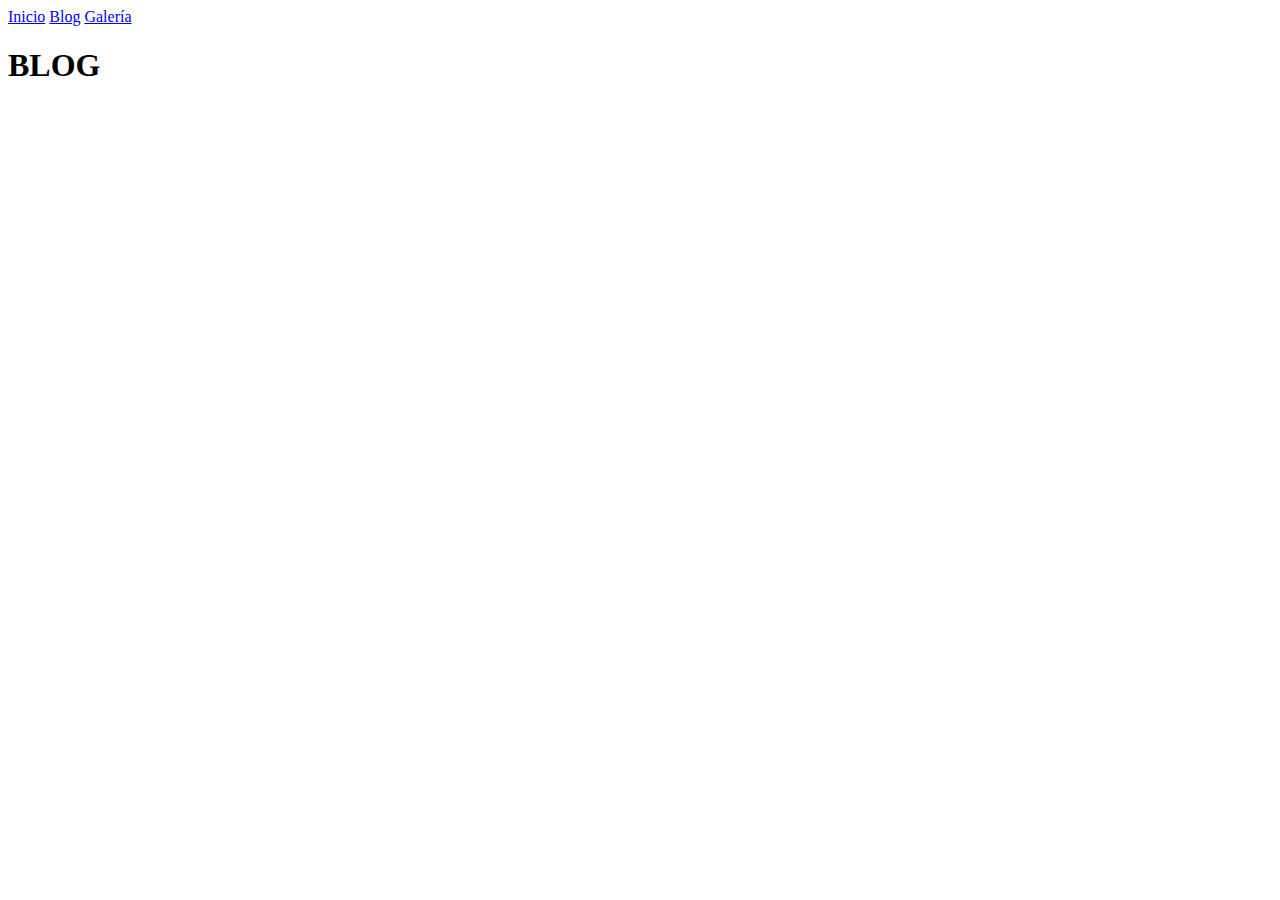
<file: 4-enlaces/blog/blog.html>
<!DOCTYPE html>
<html lang="en">
<head>
    <meta charset="UTF-8">
    <meta name="viewport" content="width=device-width, initial-scale=1.0">
    <title>Blog</title>
</head>
<body>
    <header> 
        <nav> 
          <a href="../index.html">Inicio</a>
          <a href="blog.html">Blog</a>
          <a href="../galeria.html">Galería</a>
        </nav>
      </header>
      
      <h1>BLOG</h1>
</body>
</html>
</file>
<file: first-web/style.css>
body{
    margin: 0;
    padding: 0;
    background: #f6f6f6;
}

/* nav */
nav {
    box-sizing: border-box;
    width: 100%;
    height: 50px;
    background-color: #f6f6f6;
    margin: 0;
    padding: 10px;

    display: flex;
    justify-content: flex-end;
    align-items: center;
}
nav a {
    margin: 0 5px 0 0;
    padding: 5px 0;
    background-color: burlywood;
    width: 150px;
    height: 100%;
    font-size: 20px;
    text-align: center;
    text-decoration: none;
    color: #f6f6f6;
    font-weight: bold;
}
/* header */
header{
    box-sizing: border-box;
    width: 100%;
    padding-left: 20px;
}

header h1 {
    margin: 0 0 10px 0;
    font-size: 50px;
}
/* main content */
.container-main {
    background-color: #fff;
    display: flex;
    justify-content: space-between;
}
.container-content{
    width: 80%;
    background-color: burlywood;
    padding-left: 10px;
    display: flex;
    flex-direction: column;
}
.content-news{
    display: flex;
    justify-content: space-evenly;
}
.container-content article {
    background-color: #fff;
    width: 30%;
    padding: 10px;
    margin-bottom: 10px;
    cursor: pointer;
}
aside {
    text-align: center;
    width: 20%;
    background-color: burlywood;
}

aside ul {
    list-style: none;
    margin: 0;
    padding: 0;
    width: 100%;
    height: 100%;
    
}
aside ul li {
    width: 95%;
    margin: auto;
    background-color: #fff;
    height: 10%;
    display: flex;
    justify-content: center;
    align-items: center;
    margin-bottom: 5px;
    cursor: pointer;
}
aside ul li a{
    text-decoration: none;
    font-size: 20px;
    color: #000;
}
/* footer */
footer {
    padding: 10px 0;
    background-color: #f6f6f6;
    display: flex;
    justify-content: space-evenly;
    align-items: center;
}
footer p {
    margin: 0;
    font-size: 25px;
    text-align: center;
}
</file>
